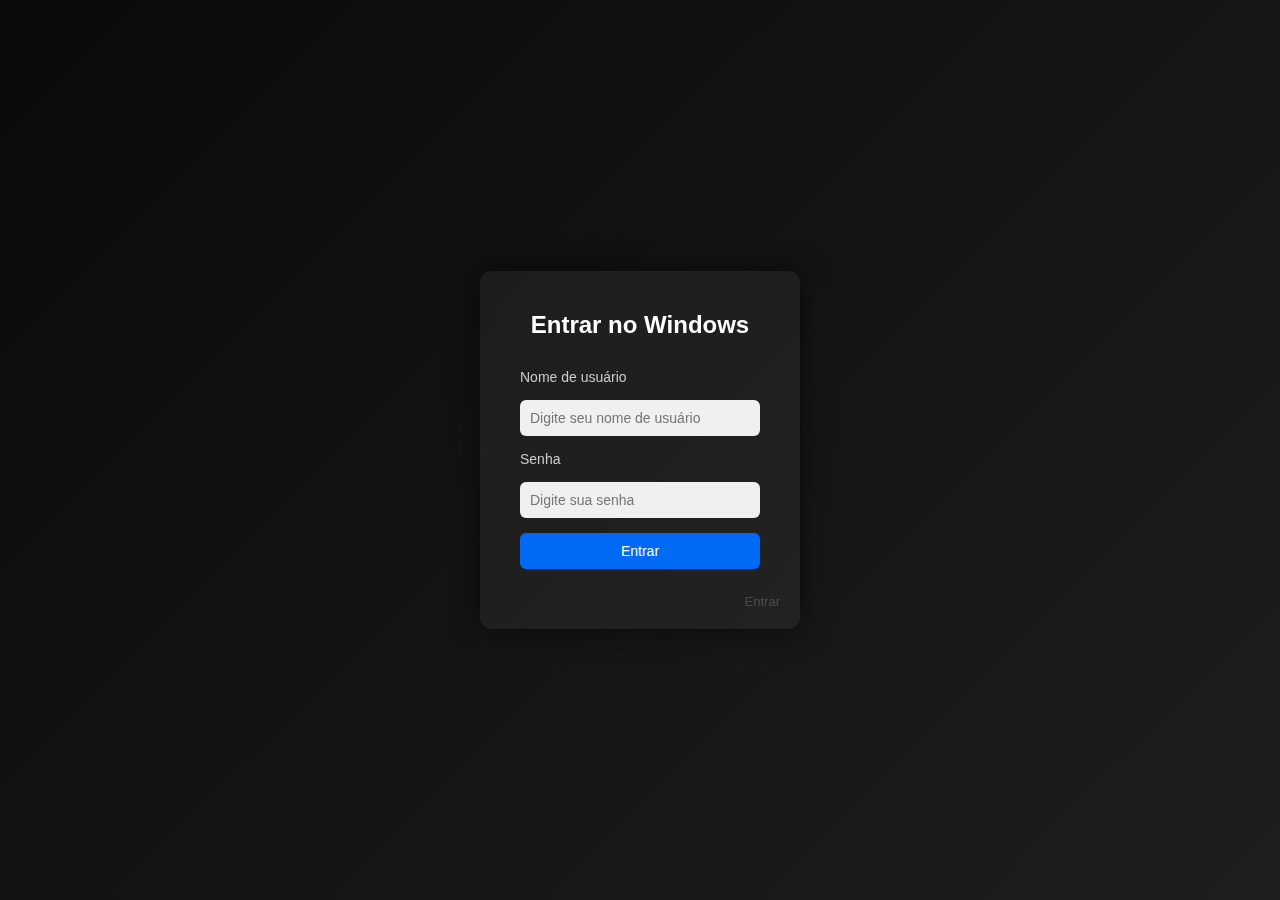
<file: 3_login.html>
<!-- login.html -->
<!DOCTYPE html>
<html lang="pt-br">
<head>
  <meta charset="UTF-8">
  <meta name="viewport" content="width=device-width, initial-scale=1.0">
  <link rel="stylesheet" href="style.css">
  <title>Login</title>
</head>
<body class="login-screen">
  <div class="login-container">
    <h1>Entrar no Windows</h1>
    <form>
      <label for="username">Nome de usuário</label>
      <input type="text" id="username" placeholder="Digite seu nome de usuário">
      
      <label for="password">Senha</label>
      <input type="password" id="password" placeholder="Digite sua senha">
      
      <button type="submit">Entrar</button>
    </form>
    <a href="4_desktop.html" class="next">Entrar</a> <!-- Link para a área de trabalho -->
  </div>
</body>
</html>
</file>
<file: style.css>
* {
    margin: 0;
    padding: 0;
    box-sizing: border-box;
  }
  
  /* Estilos gerais */
  body {
    font-family: Arial, sans-serif;
    height: 100%;
    background-color: #1e1e1e;
    color: rgb(0, 98, 246);
    display: flex;
    justify-content: center;
    align-items: flex-start; /* Alinha tudo ao topo */
    text-align: top left;
  }
  
  /* Tela de Área de Trabalho */
  .desktop-screen {
    position: relative;
    background-image: url('images/yamal\ e\ neymar.jpg'); 
    background-size: cover; 
    background-position: center; 
    height: 100vh;
    padding: 20px;
    display: flex;
    flex-direction: column;
    align-items: flex-start; 
    color: rgb(255, 253, 253); 
  }
  
  
  /* Posiciona os ícones no canto superior esquerdo */
.desktop-icons {
    position: absolute;
    top: 4px;
    left: 4px;
    display: flex;
    flex-direction: column;
    align-items: center;
    gap: 20px;
  }
  
  .icon {
    text-align: center;
    width: 80px; 
    height: 100px; 
    cursor: pointer;
  }
  
  .desktop-icon {
    width: 50px; 
    height: 50px; 
    margin-bottom: 10px; 
    transition: transform 0.3s ease;
  }
  
  .desktop-icon:hover {
    transform: scale(1.1); /* Efeito de hover */
  }
  
  .icon p {
    font-size: 14px;
    color: #e7e7e7;
    margin-top: 5px; /* Espaçamento entre ícone e nome */
  }
  
  /* Barra de Tarefas */
  .barra-tarefas {
    position: fixed;
    bottom: 0;
    left: 0; /* Alinhado à esquerda */
    width: 100%; /* Barra ocupa toda a largura */
    height: 30px;
    background-color: rgba(255, 255, 255, 0.8);
    display: flex;
    justify-content: center;
    align-items: center;
    padding-left: 10px; /* Espaçamento da borda esquerda */
  }
  
  .apps {
    display: flex;
    gap: 20px;
    align-items: top left;
  }
  
  .windows-logo {
    width: 20px;
    height: 20px;
  }
  
  .app-icon {
    width: 20px;
    height: 20px;
    cursor: pointer;
    transition: transform 0.2s;
  }
  
  .app-icon:hover {
    transform: scale(1.1); /* Efeito de hover */
  }

  /* Tela de boot */
body.boot-screen {
  height: 100vh;
  background-color: #000000; /* fundo preto */
  color: white;
  font-family: 'Segoe UI', Tahoma, Geneva, Verdana, sans-serif;
  display: flex;
  justify-content: center;
  align-items: center;
  flex-direction: column;
}

/* Container central */
.loader-container {
  text-align: center;
}

/* Logo do Windows */
.windows-logo2 {
  width: 200px;
  height: 200px;
  margin-bottom: 150px;
  
}

/* Loader circular */
.loader {
  border: 5px solid rgba(255, 255, 255, 0.2);
  border-top: 5px solid #ffffff;
  border-radius: 50%;
  width: 40px;
  height: 40px;
  margin: 0 auto 20px;
  animation: spin 1s linear infinite;
}

/* Texto de carregamento */
.loader-container p {
  font-size: 16px;
  opacity: 0.8;
}

/* Animação de rotação */
@keyframes spin {
  0% { transform: rotate(0deg); }
  100% { transform: rotate(360deg); }
}

/* Animação de fade-in (para logo) */
@keyframes fadeIn {
  0% { opacity: 0; transform: scale(0.9); }
  100% { opacity: 1; transform: scale(1); }
}

/* Botão oculto para avançar (para fins de navegação futura) */
.next {
  position: absolute;
  bottom: 20px;
  right: 20px;
  color: white;
  text-decoration: none;
  font-size: 14px;
  opacity: 0.3;
  transition: opacity 0.3s;
}

.next:hover {
  opacity: 1;
}
* {
  margin: 0;
  padding: 0;
  box-sizing: border-box;
}

/* Tela de Login */
body.login-screen {
  height: 100vh;
  background: linear-gradient(135deg, #0a0a0a, #1e1e1e);
  display: flex;
  justify-content: center;
  align-items: center;
  font-family: 'Segoe UI', Tahoma, Geneva, Verdana, sans-serif;
  color: #ffffff;
}

/* Container de login */
.login-container {
  background-color: rgba(255, 255, 255, 0.05);
  padding: 40px;
  border-radius: 12px;
  backdrop-filter: blur(8px);
  box-shadow: 0 0 30px rgba(0, 0, 0, 0.6);
  width: 320px;
  text-align: center;
}

/* Título */
.login-container h1 {
  font-size: 24px;
  margin-bottom: 30px;
}

/* Formulário */
form {
  display: flex;
  flex-direction: column;
  gap: 15px;
  margin-bottom: 20px;
}

/* Rótulos */
form label {
  text-align: left;
  font-size: 14px;
  color: #cccccc;
}

/* Campos de entrada */
input[type="text"],
input[type="password"] {
  padding: 10px;
  border: none;
  border-radius: 6px;
  outline: none;
  font-size: 14px;
  background-color: #f0f0f0;
  color: #000;
  transition: box-shadow 0.3s;
}

input:focus {
  box-shadow: 0 0 0 2px #006af5;
}

/* Botão */
button[type="submit"] {
  padding: 10px;
  border: none;
  border-radius: 6px;
  background-color: #006af5;
  color: white;
  font-size: 14px;
  cursor: pointer;
  transition: background-color 0.3s ease;
}

button:hover {
  background-color: #0051c3;
}

/* Link opcional */
.next {
  display: inline-block;
  margin-top: 10px;
  font-size: 13px;
  color: #aaa;
  text-decoration: none;
  transition: color 0.3s;
}

.next:hover {
  color: #ffffff;
}
</file>
